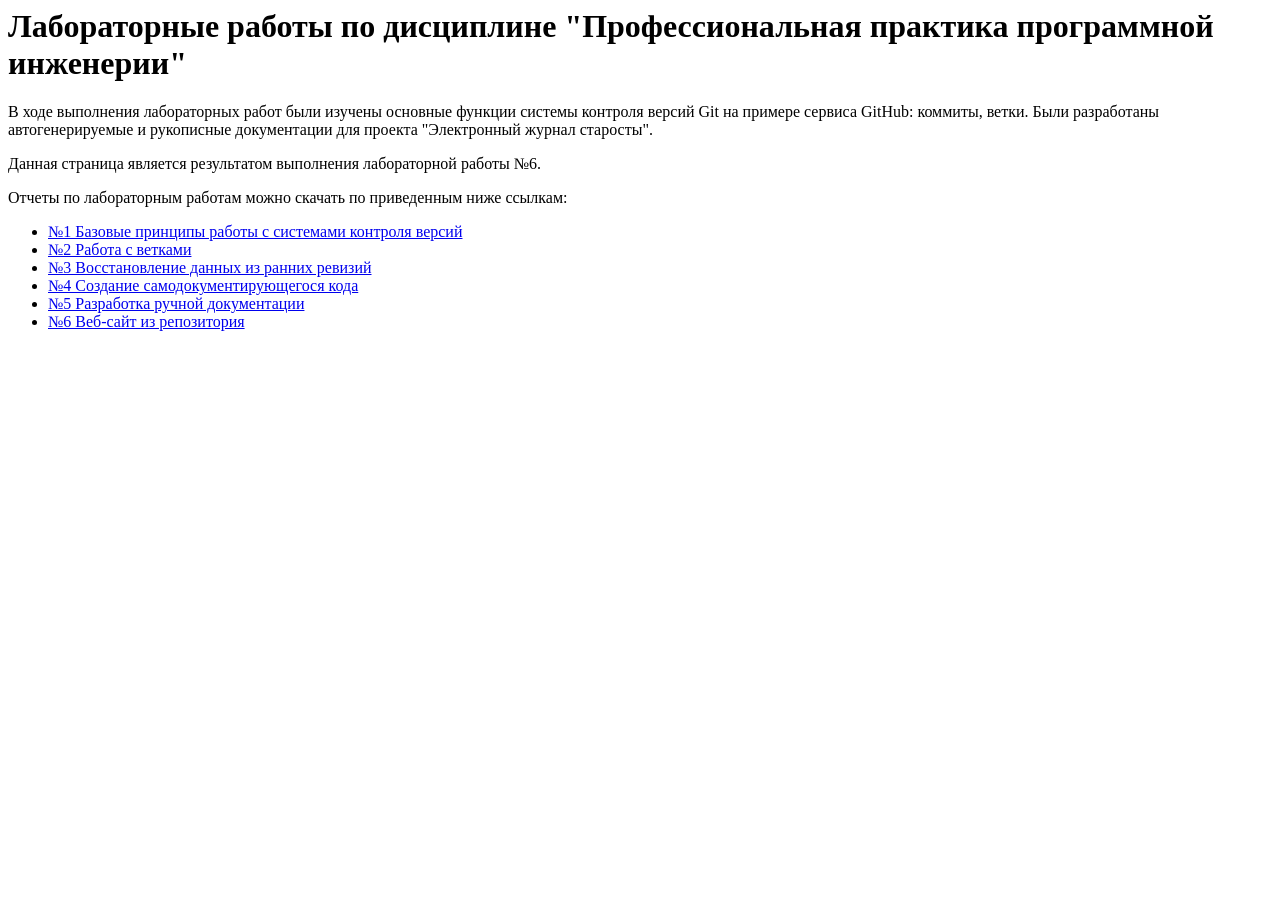
<file: index.html>
<head>
	<meta http-equiv="Content-Type" content="text/html; charset=utf-8">
	<title>Лабораторные работы по дисциплине "Профессиональная практика программной инженерии"</title>
</head>
					
<body>

	<h1>Лабораторные работы по дисциплине "Профессиональная практика программной инженерии"</h1>
<p>В ходе выполнения лабораторных работ были изучены основные функции системы контроля версий Git на примере
сервиса GitHub: коммиты, ветки. Были разработаны автогенерируемые и рукописные документации для проекта "Электронный
журнал старосты".</p>
<p>Данная страница является результатом выполнения лабораторной работы №6.</p>

<p>Отчеты по лабораторным работам можно скачать по приведенным ниже ссылкам:</p>
<ul>
	<li><a href="Reports/ПИ-19а Истягин ПППИ1.docx">№1 Базовые принципы работы с системами контроля версий</a><br></li>
	<li><a href="Reports/ПИ-19а Истягин ПППИ2.docx">№2 Работа с ветками</a><br></li>
	<li><a href="Reports/ПИ-19а Истягин ПППИ3.docx">№3 Восстановление данных из ранних ревизий</a><br></li>
	<li><a href="Reports/ПИ-19а Истягин ПППИ4.docx">№4 Создание самодокументирующегося кода</a><br></li>
	<li><a href="Reports/ПИ-19а Истягин ПППИ5.docx">№5 Разработка ручной документации</a><br></li>
	<li><a href="Reports/ПИ-19а Истягин ПППИ6.docx">№6 Веб-сайт из репозитория</a><br></li>
</ul>

</body>
</file>
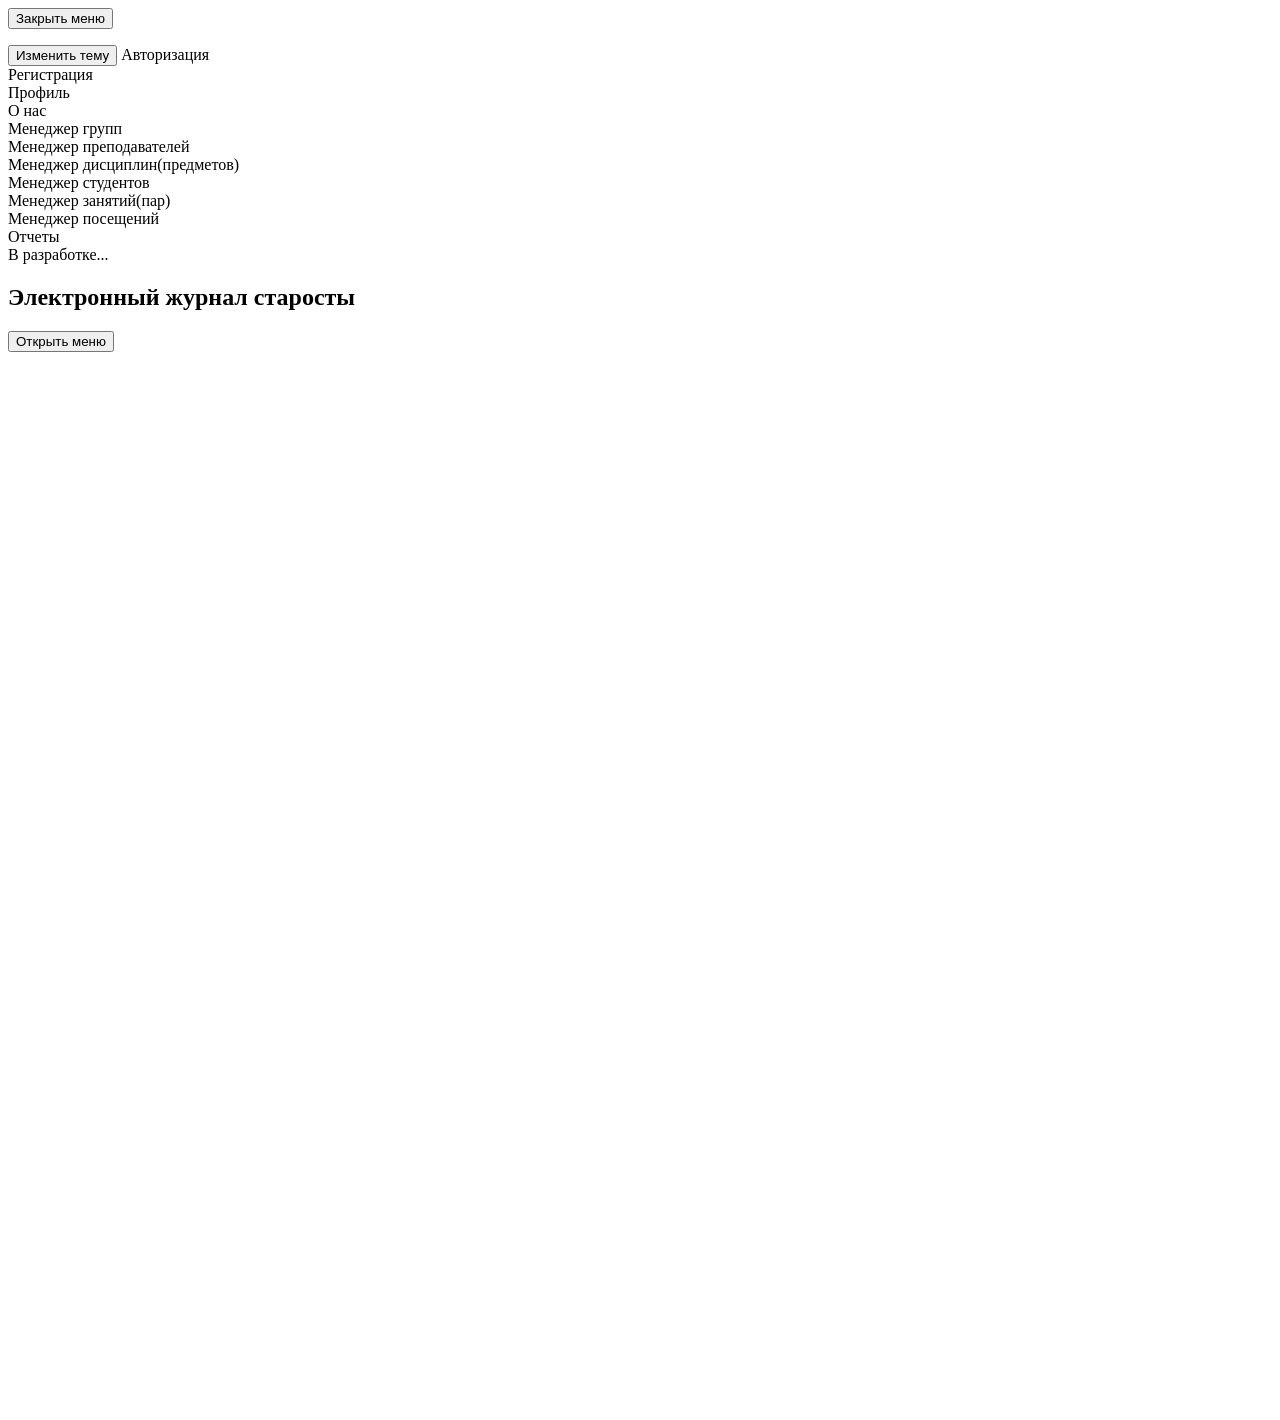
<file: Program/WebClient/src/app/app.component.html>
<body [class]="storageService.OS.S.theme.obs | async">
  <mat-sidenav-container class="example-container" >
    <mat-sidenav #sidenav mode="side">

      <div layout="vertical" layout-fill>

        <p><button mat-button (click)="sidenav.toggle()">Закрыть меню</button></p>
        <button mat-button (click)="changeTheme()" >Изменить тему</button>

        <mat-nav-list>
          <a routerLink="/login">Авторизация</a> <br />
          <a routerLink="/register">Регистрация</a> <br />
          <a routerLink="/profile">Профиль</a> <br />
          <a routerLink="/about">О нас</a> <br />
          <a routerLink="/groupManager">Менеджер групп</a> <br />
          <a routerLink="/teacherManager">Менеджер преподавателей</a> <br />
          <a routerLink="/disciplineManager">Менеджер дисциплин(предметов)</a> <br />
          <a routerLink="/studentManager">Менеджер студентов</a> <br />
          <a routerLink="/lessonManager">Менеджер занятий(пар)</a> <br />
          <a routerLink="/visitorManager">Менеджер посещений</a> <br />
          <a routerLink="/reportManager">Отчеты</a> <br />
          <a routerLink="#">В разработке...</a> <br />

        </mat-nav-list>


      </div>

    </mat-sidenav>

    <mat-sidenav-content>

      <h2>Электронный журнал старосты</h2>
      <p><button mat-button (click)="sidenav.toggle()">Открыть меню</button></p>
      <router-outlet></router-outlet>
      <br>
      <br>
      <br>
      <br>
      <br>
      <br>
      <br>
      <br>
      <br>
      <br>
      <br>
      <br>
      <br>
      <br>
      <br>
      <br>
      <br>
      <br>
      <br>
      <br>
      <br>
      <br>
      <br>
      <br>
      <br>
      <br>
      <br>
      <br>
      <br>
      <br>
      <br>
      <br>
      <br>
      <br>
      <br>
      <br>
      <br>
      <br>
      <br>
      <br>
      <br>
      <br>
      <br>
      <br>
      <br>
      <br>
      <br>
      <br>
      <br>
      <br>
      <br>
      <br>
      <br>
      <br>
      <br>
      <br>
      <br>
      <br>
    </mat-sidenav-content>
  </mat-sidenav-container>

</body>
</file>
